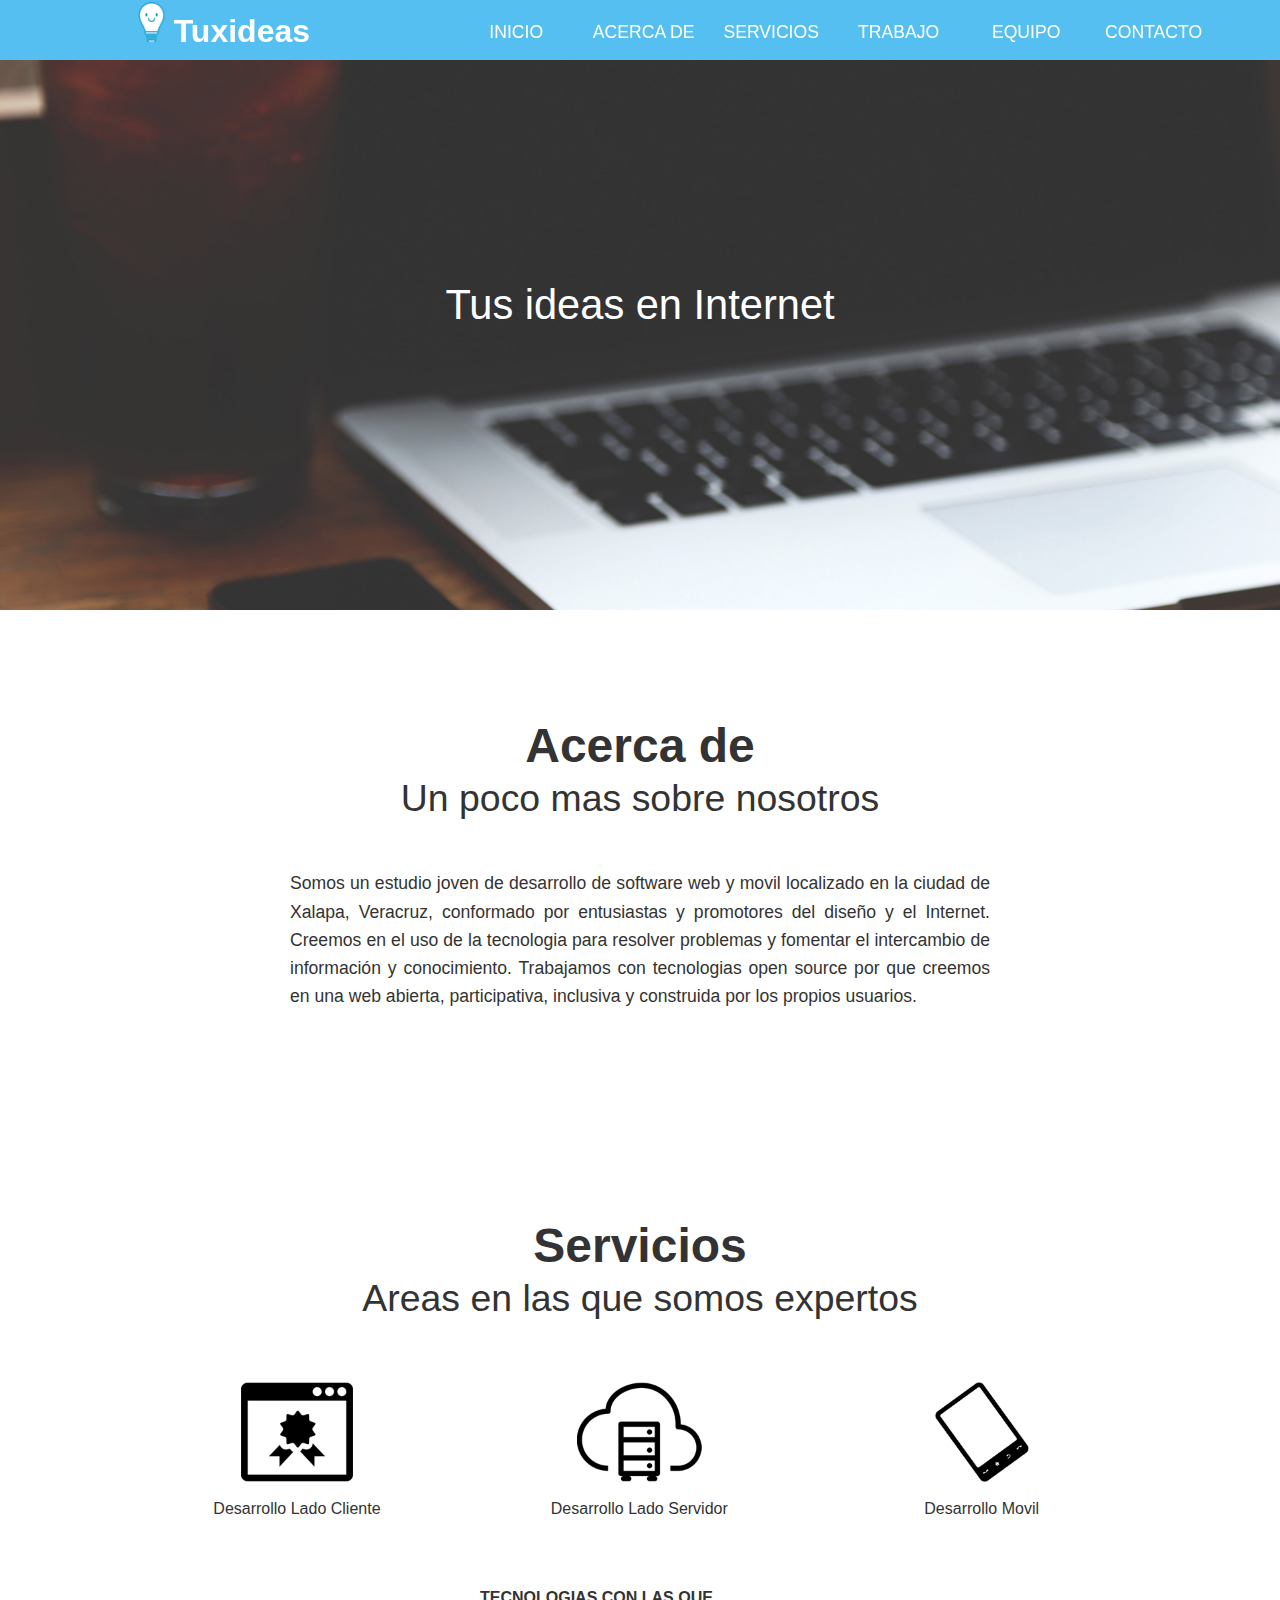
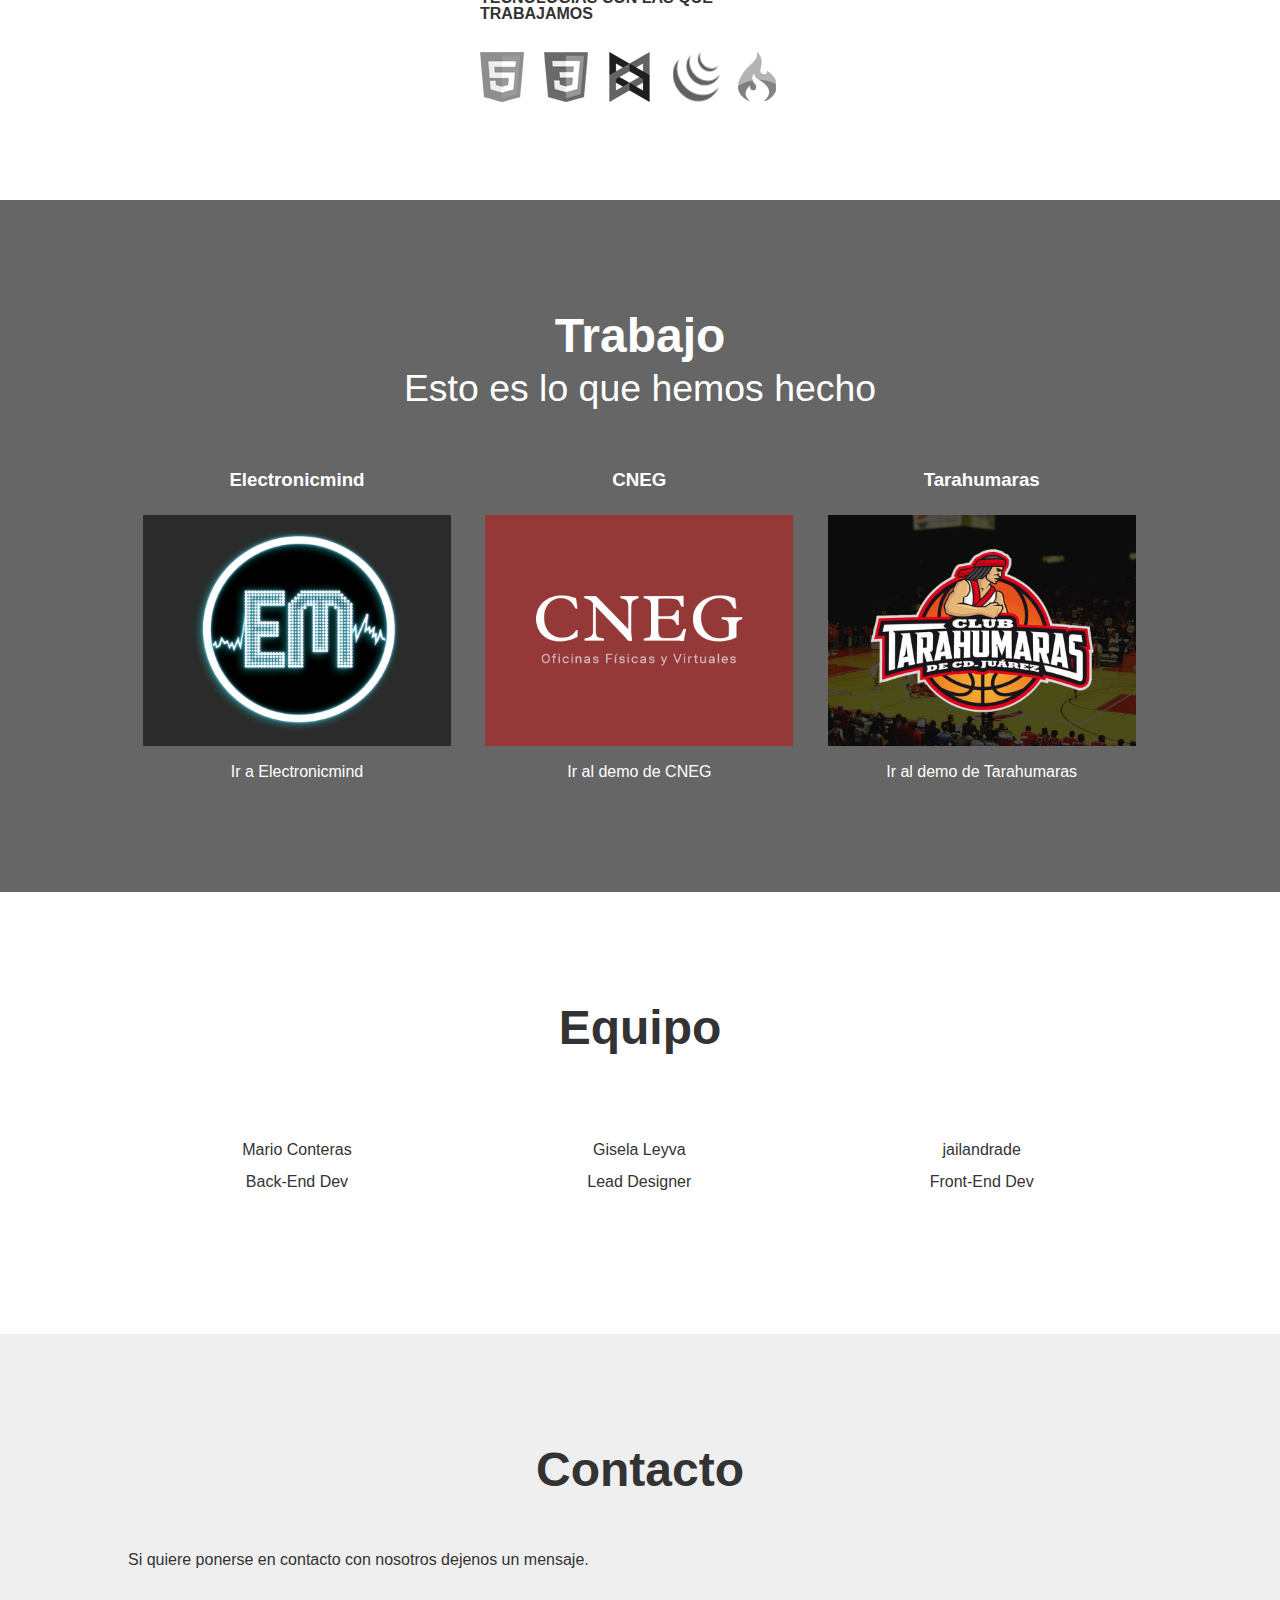
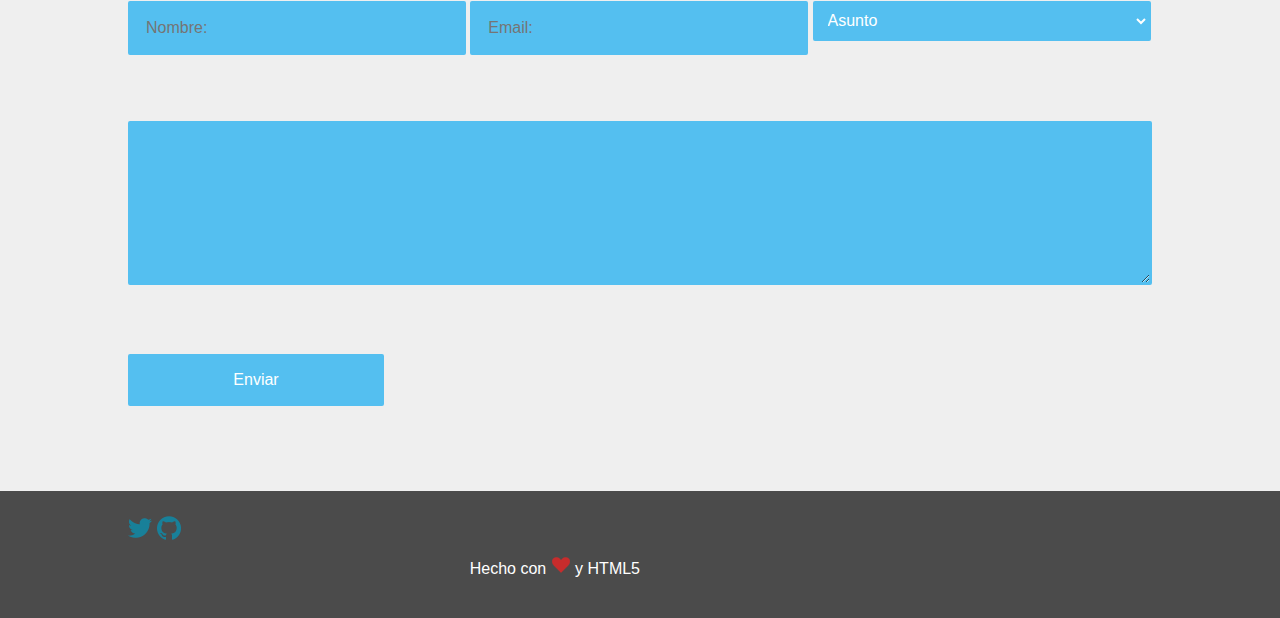
<file: index.html>
<!DOCTYPE html>
<html>
  <head>
    <meta charset="utf-8">
    <link rel="stylesheet" href="css/start.css">
    <link rel="stylesheet" href="css/tuxideas.css">
    <link type="text/plain" rel="author" href="http://tuxideas.com/humans.txt">
    <title>Tuxideas</title>
  </head>
  <body>
    <div class="site home">
      <header class="site-header">
        <div class="site-name">
          <img class="site-logo" src="img/logo.png" alt="" title="Created by Julien Deveaux from The Noun Project">
          <h1 class="title"><a href="#">Tuxideas</a></h1>
        </div>
        <nav class="site-navigation" role="navigation">
          <ul class="site-menu">
            <li><a href="#top">Inicio</a></li>
            <li><a href="#about">Acerca de</a></li>
            <li><a href="#services">Servicios</a></li>
            <li><a href="#work">Trabajo</a></li>
            <li><a href="#team">Equipo</a></li>
            <li><a href="#contact">Contacto</a></li>
          </ul>
        </nav>
      </header>
      <div id="top" class="site-hero site-section">
        <div id="message-welcome" class="site-description site-section-content">
          <div class="message-content">
            <div class="visible">
            <ul>
              <li>Tus ideas en Internet</li>
              <li>Tus proyectos funcionando</li>
              <li>Tu negocio soñado</li>
              <li>Tu oportunidad en la Web</li>
            </ul>
            </div>
          </div>
        </div>
      </div>
      <section id="about" class="site-about site-section">
        <div class="site-section-container">
          <header class="site-section-header">
            <h2 class="title">Acerca de</h2>
            <h3 class="subtitle">Un poco mas sobre nosotros</h3>
          </header>
          <main class="site-section-content">
            <p>Somos un estudio joven de desarrollo de software web y movil localizado en la ciudad de Xalapa, Veracruz, conformado por entusiastas y promotores del diseño y el Internet. Creemos en el uso de la tecnologia para resolver problemas y fomentar el intercambio de información y conocimiento. Trabajamos con tecnologias open source por que creemos en una web abierta, participativa, inclusiva y construida por los propios usuarios.</p>
          </main>
        </div>
      </section>
      <section id="services" class="site-services site-section">
        <div class="site-section-container">
          <header class="site-section-header">
            <h2 class="title">Servicios</h2>
						<h3 class="subtitle">Areas en las que somos expertos</h3>
          </header>
					<main class="site-section-content">
            <div class="services">
  						<div class="service">
                <img src="img/web.png" alt="" title="Created by Simple Icons from the Noun Project">
  							<p>Desarrollo Lado Cliente</p>
  						</div>
  						<div class="service">
                <img src="img/server.png" alt="" title="Created by Norbert Kucsera from the Noun Project">
  							<p>Desarrollo Lado Servidor</p>
  						</div>
  						<div class="service">
                <img src="img/mobile.png" alt="" title="Creatd by Yazzer Perez from the Noun Project">
  							<p>Desarrollo Movil</p>
  						</div>
            </div>
            <div class="stack">
              <header>
                <h4 class="title">Tecnologias con las que trabajamos</h4>
                </header>
              <div class="tech html5"></div>
              <div class="tech css3"></div>
              <div class="tech backbonejs"></div>
              <div class="tech jquery"></div>
              <div class="tech codeigniter"></div>
            </div>
					</main>
        </div>
      </section>
      <section id="work" class="site-work site-section">
        <div class="site-section-container">
          <header class="site-section-header">
            <h2 class="title">Trabajo</h2>
						<h3 class="subtitle">Esto es lo que hemos hecho</h3>
          </header>
					<main class="site-section-content">
            <div class="work">
              <h3 class="title">Electronicmind</h3>
              <img src="img/electronicmind.png" alt="">
              <a href="http://www.electronicmind.com.mx" target="_blank">Ir a Electronicmind</a>
            </div>
            <div class="work">
              <h3 class="title">CNEG</h3>
              <img src="img/cneg.png" alt="">
              <a href="http://cneg.tuxideas.com" target="_blank">Ir al demo de CNEG</a>
            </div>
            <div class="work">
              <h3 class="title">Tarahumaras</h3>
              <img src="img/tarahumaras.png" alt="">
              <a href="http://tarahumaras.tuxideas.com" target="_blank">Ir al demo de Tarahumaras</a>
            </div>
					</main>
        </div>
      </section>
      <section id="team" class="site-team site-section">
        <div class="site-section-container">
          <header class="site-section-header">
            <h2 class="title">Equipo</h2>
          </header>
          <main class="site-section-content">
            <div class="member">
              <p class="member__name">Mario Conteras</p>
              <p class="member__title">Back-End Dev</p>
              <div itemscope itemtype='http://schema.org/Person' class='fiverr-seller-widget' style='display: inline-block;'>
                <a itemprop='url' href=https://www.fiverr.com/macvirgo14 rel="nofollow" target="_blank" style='display: inline-block;'>
                <div class='fiverr-seller-content' id='fiverr-seller-widget-content-639f2406-50be-423d-ae7f-ff42b8212095' itemprop='contentURL' style='display: none;'></div>
                <div id='fiverr-widget-seller-data' style='display: none;'>
                  <div itemprop='name' >macvirgo14</div>
                  <div itemscope itemtype='http://schema.org/Organization'><span itemprop='name'>Fiverr</span></div>
                  <div itemprop='jobtitle'>Seller</div>
                  <div itemprop='description'></div>
                </div>
                </a>
              </div>
            </div>
            <div class="member">
              <p class="member__name">Gisela Leyva</p>
              <p class="member__title">Lead Designer</p>
              <div itemscope itemtype='http://schema.org/Person' class='fiverr-seller-widget' style='display: inline-block;'>
                <a itemprop='url' href=https://www.fiverr.com/giselaleyva rel="nofollow" target="_blank" style='display: inline-block;'>
                <div class='fiverr-seller-content' id='fiverr-seller-widget-content-6049a295-5631-44ca-ae43-4115e8a3b5cf' itemprop='contentURL' style='display: none;'></div>
                <div id='fiverr-widget-seller-data' style='display: none;'>
                  <div itemprop='name' >giselaleyva</div>
                  <div itemscope itemtype='http://schema.org/Organization'><span itemprop='name'>Fiverr</span></div>
                  <div itemprop='jobtitle'>Seller</div>
                  <div itemprop='description'>I am a graphic designer, advertiser and sometimes traductor.
                  I enjoy designing and plan on live designing or redesigning everything around me. I'm learning new things and challenging myself every day.</div>
                </div>
                </a>
              </div>
            </div>
            <div class="member">
              <p class="member__name">jailandrade</p>
              <p>Front-End Dev</p>
              <div itemscope itemtype='http://schema.org/Person' class='fiverr-seller-widget' style='display: inline-block;'>
                <a itemprop='url' href=https://www.fiverr.com/jailandrademx rel="nofollow" target="_blank" style='display: inline-block;'>
                <div class='fiverr-seller-content' id='fiverr-seller-widget-content-d975b646-9ea9-4667-a6c5-f7745bc70692' itemprop='contentURL' style='display: none;'></div>
                <div id='fiverr-widget-seller-data' style='display: none;'>
                  <div itemprop='name' >jailandrademx</div>
                  <div itemscope itemtype='http://schema.org/Organization'><span itemprop='name'>Fiverr</span></div>
                  <div itemprop='jobtitle'>Seller</div>
                  <div itemprop='description'>Hi!
                  Nice to meet you, I am a front-end developer  living in Mexico especialized in working with technologies as HTML, CSS and JavaScript. I hope we can work together.</div>
                </div>
                </a>
              </div>
            </div>
          </main>
        </div>
      </section>
      <section id="contact" class="site-contact site-section">
        <div class="site-section-container">
          <header class="site-section-header">
            <h2 class="title">Contacto</h2>
          </header>
          <main class="site-section-content">
            <div class="contact-message">
              <p>Si quiere ponerse en contacto con nosotros dejenos un mensaje.</p>
            </div>
            <div class="form-container">
              <form class="form" action="mensajeenviado.php" method="post">
                <fieldset class="form-group name">
                  <input id="name" name="name" class="form-field" required type="text" placeholder="Nombre:">
                  <label class="form-label" for="name">
                    <span class="form-label-content">Nombre:</span>
                  </label>
                </fieldset>
                <fieldset class="form-group email">
                  <input id="email" name="email" class="form-field" required type="email" placeholder="Email:">
                  <label class="form-label" for="email">
                    <span class="form-label-content">Email:</span>
                  </label>
                </fieldset>
                <fieldset class="form-group subject">
                  <select class="form-field" required name="subject" id="subject">
                    <option value="subject">Asunto</option>
                    <option value="consultory">Consultoria</option>
                    <option value="training">Entrenamiento</option>
                    <option value="development">Desarrollo</option>
                    <option value="invitation">Invitacion</option>
                  </select>
                  <label class="form-label" for="subject">
                    <span class="form-label-content">Asunto:</span>
                  </label>
                </fieldset>
                <fieldset class="form-group textarea">
                  <textarea class="form-field" required name="message" id="message" cols="30" rows="8"></textarea>
                  <label class="form-label" for="message">
                    <span class="form-label-content">Mensaje:</span>
                  </label>
                </fieldset>
                <fieldset class="form-group submit">
                  <input class="form-field" required type="submit" value="Enviar">
                </fieldset>
              </form>
            </div>
          </main>
        </div>
      </section>
      <footer class="site-footer">
        <div class="site-section-container">
					<div class="site-section-content">
	          <div class="left">
	            <div class="social-networks">
	              <a class="icon twitter" href="http://twitter.com/tuxideas" target="_blank"></a>
	              <a class="icon github" href="http://github.com/tuxideas" target="_blank"></a>
	            </div>
	            <div class="copyright">
	              <p>Todos los derechos reservados &copy; 2011 - 2015 Tuxideas</p>
	            </div>
	          </div>
	          <div class="right">
	            <div class="made-with-love">
	              <p>Hecho con <img src="img/noun_1308_cc.png" alt="Love" title="Heart Icon created by John Caserta for The Noun Project"> y HTML5</p>
	            </div>
	          </div>
					</div>
        </div>
      </footer>
    </div>
    <script id='fiverr-seller-widget-script-6049a295-5631-44ca-ae43-4115e8a3b5cf' src='https://widgets.fiverr.com/api/v1/seller/giselaleyva?widget_id=6049a295-5631-44ca-ae43-4115e8a3b5cf' data-config='{"category_name":"Graphics & Design"}' async='true' defer='true'></script>
    <script id='fiverr-seller-widget-script-639f2406-50be-423d-ae7f-ff42b8212095' src='https://widgets.fiverr.com/api/v1/seller/macvirgo14?widget_id=639f2406-50be-423d-ae7f-ff42b8212095' data-config='{"category_name":"\n\n Programming & Tech\n"}' async='true' defer='true'></script>
    <script id='fiverr-seller-widget-script-d975b646-9ea9-4667-a6c5-f7745bc70692' src='https://widgets.fiverr.com/api/v1/seller/jailandrademx?widget_id=d975b646-9ea9-4667-a6c5-f7745bc70692' data-config='{"category_name":"Graphics & Design"}' async='true' defer='true'></script>
  </body>
</html>
</file>
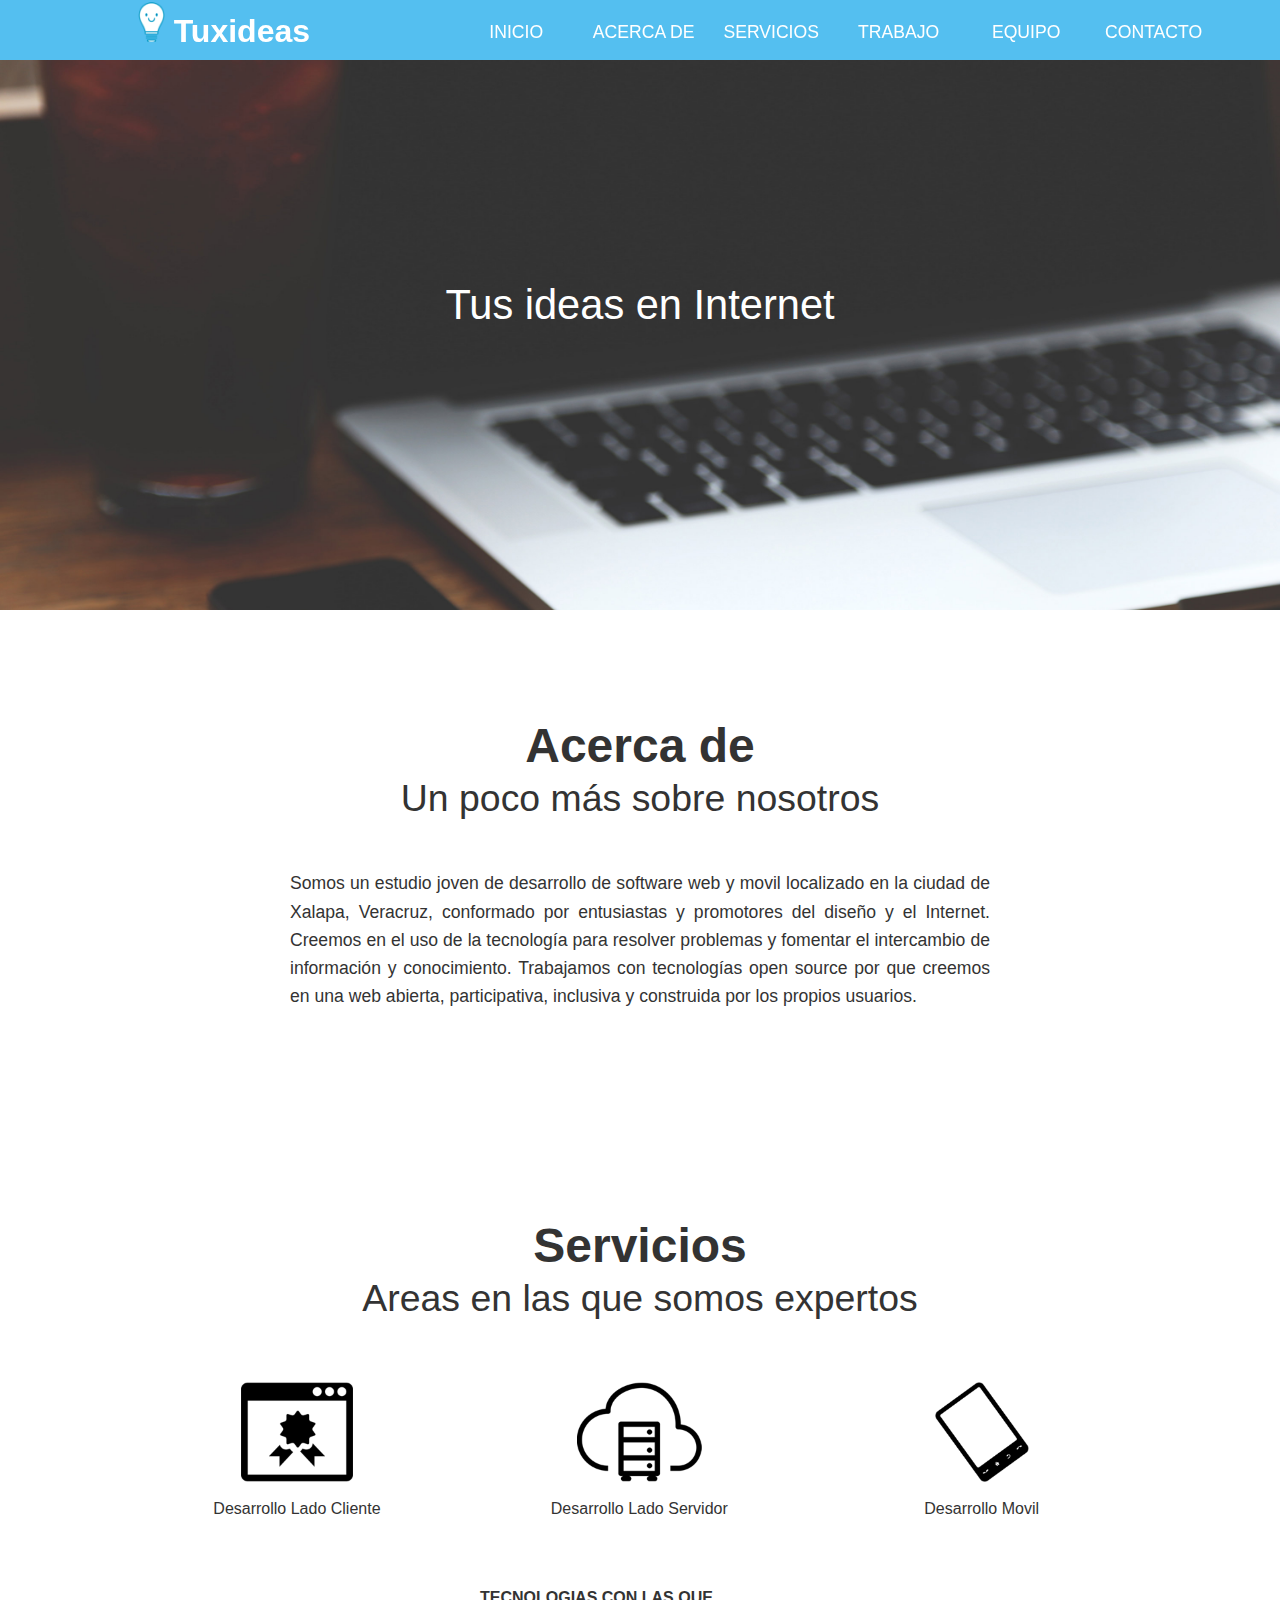
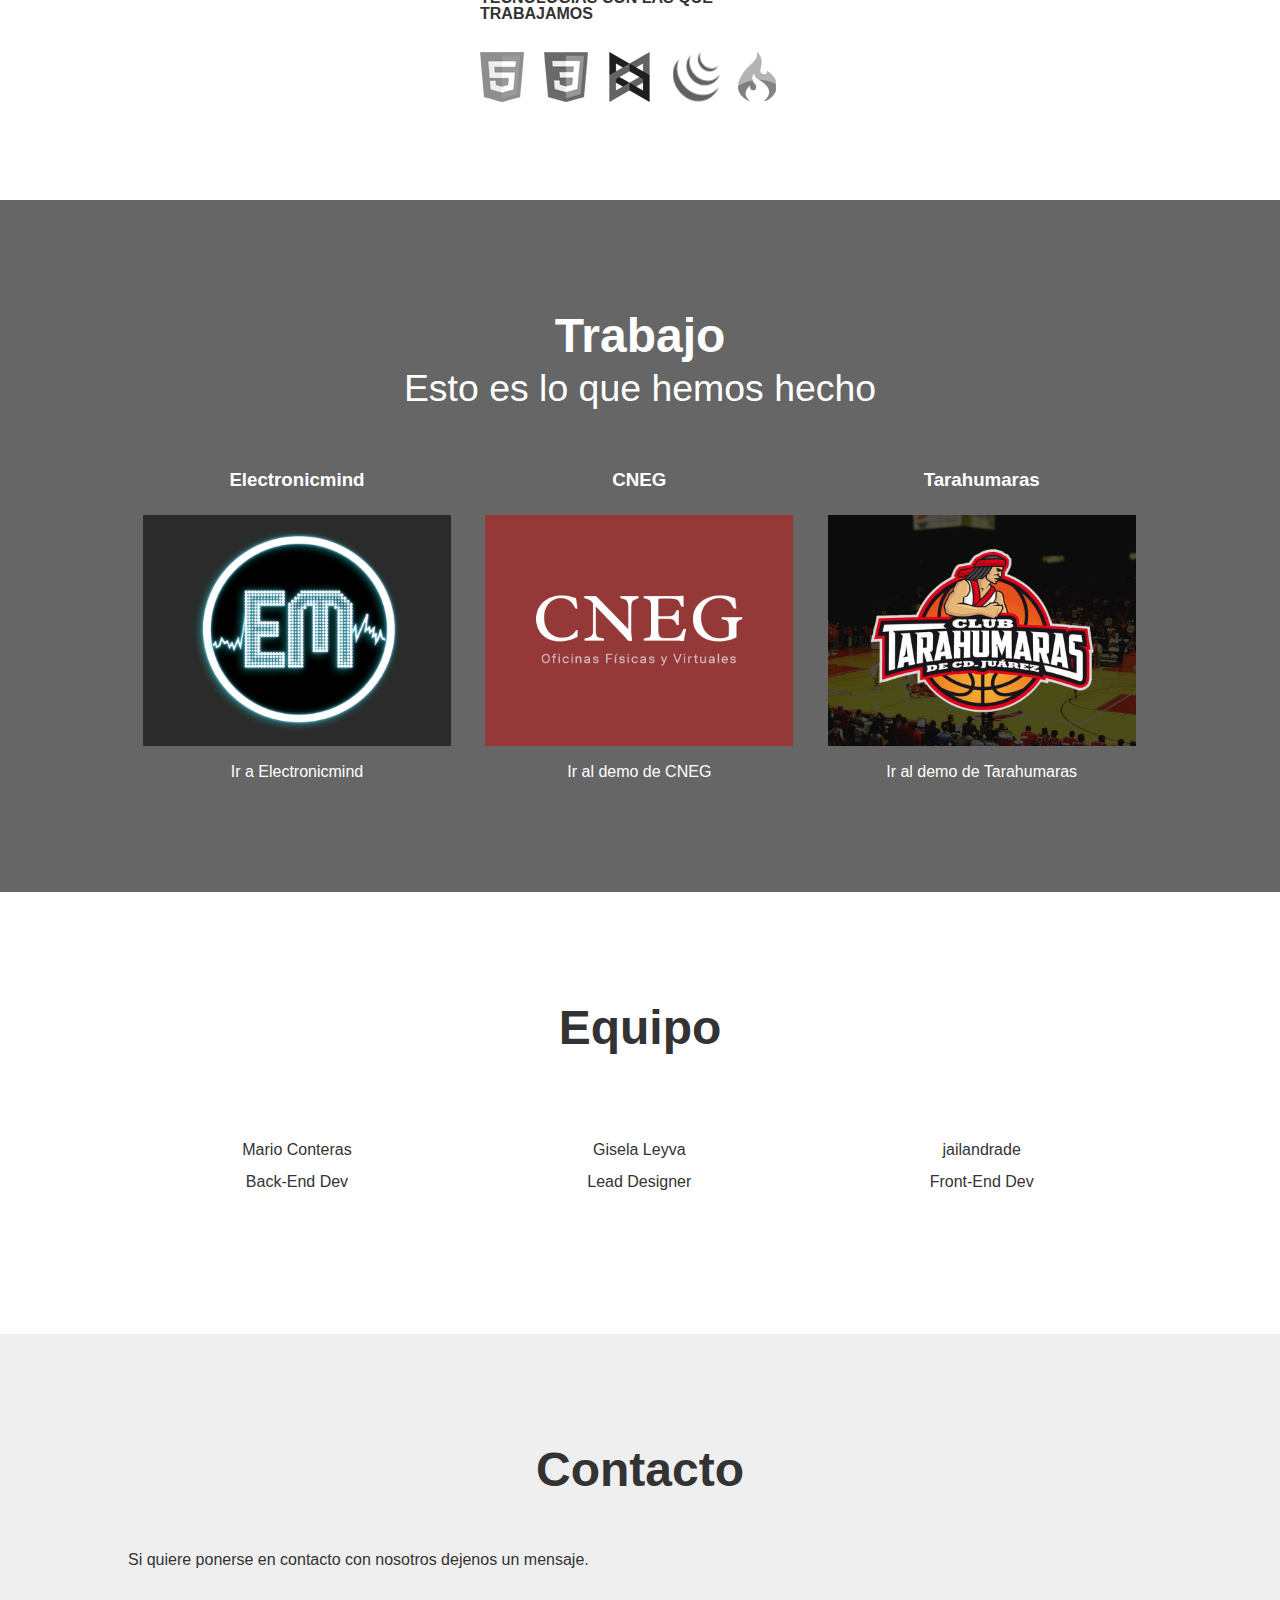
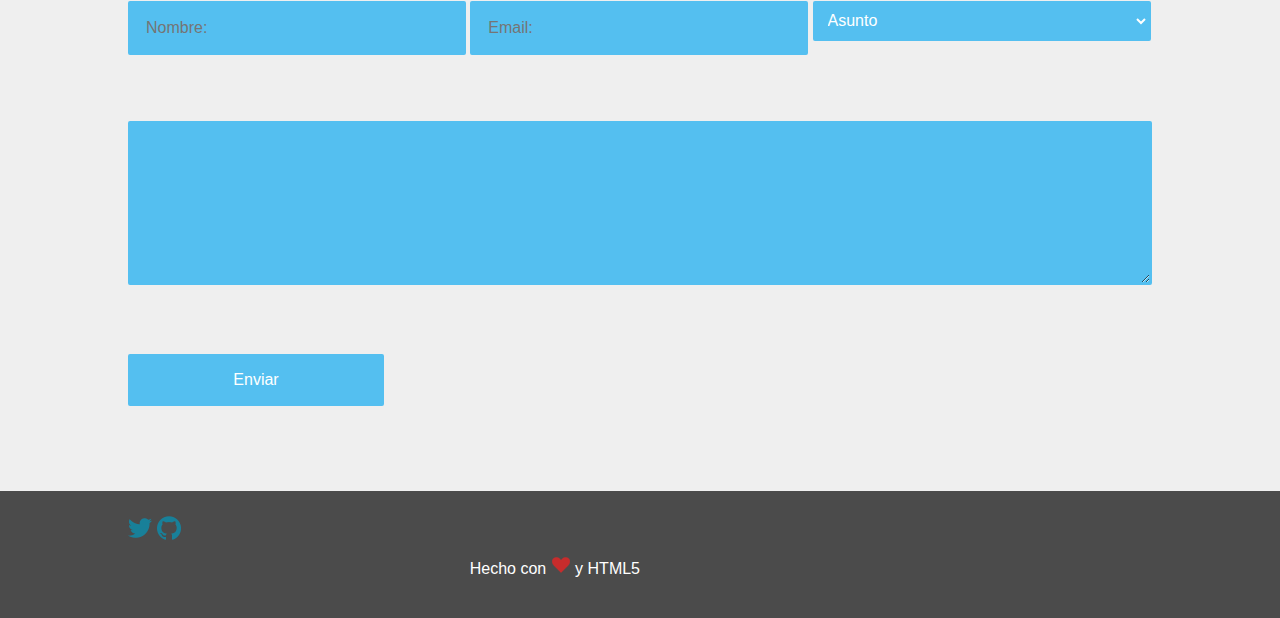
<file: about.html>
<!DOCTYPE html>
<html lang="es-MX">
  <head>
    <meta charset="utf-8">
    <meta http-equiv="X-UA-Compatible" content="IE=Edge">
    <meta name="author" content="Tuxideas Team">
    <meta name="description" content="Sitio web de Tuxideas - Estudio de desarrollo de software web y movil">
    <meta name="keywords" content="web, html5, codeigniter, css3, jquery, php, agency, devs, backbone">
    <link rel="stylesheet" href="css/start.css">
    <link rel="stylesheet" href="css/tuxideas.css">
    <link type="text/plain" rel="author" href="http://tuxideas.com/humans.txt">
    <title>Tuxideas</title>
  </head>
  <body>
    <div class="site home">
      <header class="site-header">
        <div class="site-name">
          <img class="site-logo" src="img/logo.png" alt="" title="Created by Julien Deveaux from The Noun Project">
          <h1 class="title"><a href="#">Tuxideas</a></h1>
        </div>
        <nav class="site-navigation" role="navigation">
          <ul class="site-menu">
            <li><a href="#top">Inicio</a></li>
            <li><a href="#about">Acerca de</a></li>
            <li><a href="#services">Servicios</a></li>
            <li><a href="#work">Trabajo</a></li>
            <li><a href="#team">Equipo</a></li>
            <li><a href="#contact">Contacto</a></li>
          </ul>
        </nav>
      </header>
      <div id="top" class="site-hero site-section">
        <div id="message-welcome" class="site-description site-section-content">
          <div class="message-content">
            <div class="visible">
            <ul>
              <li>Tus ideas en Internet</li>
              <li>Tus proyectos funcionando</li>
              <li>Tu negocio soñado</li>
              <li>Tu oportunidad en la Web</li>
            </ul>
            </div>
          </div>
        </div>
      </div>
      <section id="about" class="site-about site-section">
        <div class="site-section-container">
          <header class="site-section-header">
            <h2 class="title">Acerca de</h2>
            <h3 class="subtitle">Un poco más sobre nosotros</h3>
          </header>
          <main class="site-section-content">
            <p>Somos un estudio joven de desarrollo de software web y movil localizado en la ciudad de Xalapa, Veracruz, conformado por entusiastas y promotores del diseño y el Internet. Creemos en el uso de la tecnología para resolver problemas y fomentar el intercambio de información y conocimiento. Trabajamos con tecnologías open source por que creemos en una web abierta, participativa, inclusiva y construida por los propios usuarios.</p>
          </main>
        </div>
      </section>
      <section id="services" class="site-services site-section">
        <div class="site-section-container">
          <header class="site-section-header">
            <h2 class="title">Servicios</h2>
						<h3 class="subtitle">Areas en las que somos expertos</h3>
          </header>
					<main class="site-section-content">
            <div class="services">
  						<div class="service">
                <img src="img/web.png" alt="" title="Created by Simple Icons from the Noun Project">
  							<p>Desarrollo Lado Cliente</p>
  						</div>
  						<div class="service">
                <img src="img/server.png" alt="" title="Created by Norbert Kucsera from the Noun Project">
  							<p>Desarrollo Lado Servidor</p>
  						</div>
  						<div class="service">
                <img src="img/mobile.png" alt="" title="Creatd by Yazzer Perez from the Noun Project">
  							<p>Desarrollo Movil</p>
  						</div>
            </div>
            <div class="stack">
              <header>
                <h4 class="title">Tecnologias con las que trabajamos</h4>
                </header>
              <div class="tech html5" title="HTML5"></div>
              <div class="tech css3" title="CSS3"></div>
              <div class="tech backbonejs" title="Backbone.js"></div>
              <div class="tech jquery" title="jQuery"></div>
              <div class="tech codeigniter" title="Codeigniter"></div>
            </div>
					</main>
        </div>
      </section>
      <section id="work" class="site-work site-section">
        <div class="site-section-container">
          <header class="site-section-header">
            <h2 class="title">Trabajo</h2>
						<h3 class="subtitle">Esto es lo que hemos hecho</h3>
          </header>
					<main class="site-section-content">
            <div class="work">
              <h3 class="title">Electronicmind</h3>
              <img src="img/electronicmind.png" alt="Caratulá de Electronicmind">
              <a href="http://www.electronicmind.com.mx" target="_blank">Ir a Electronicmind</a>
            </div>
            <div class="work">
              <h3 class="title">CNEG</h3>
              <img src="img/cneg.png" alt="Caratulá de CNEG">
              <a href="http://cneg.tuxideas.com" target="_blank">Ir al demo de CNEG</a>
            </div>
            <div class="work">
              <h3 class="title">Tarahumaras</h3>
              <img src="img/tarahumaras.png" alt="Caratulá de Tarahumaras">
              <a href="http://tarahumaras.tuxideas.com" target="_blank">Ir al demo de Tarahumaras</a>
            </div>
					</main>
        </div>
      </section>
      <section id="team" class="site-team site-section">
        <div class="site-section-container">
          <header class="site-section-header">
            <h2 class="title">Equipo</h2>
          </header>
          <main class="site-section-content">
            <div class="member">
              <p class="member__name">Mario Conteras</p>
              <p class="member__title">Back-End Dev</p>
              <div itemscope itemtype='http://schema.org/Person' class='fiverr-seller-widget' style='display: inline-block;'>
                <a itemprop='url' href=https://www.fiverr.com/macvirgo14 rel="nofollow" target="_blank" style='display: inline-block;'>
                <div class='fiverr-seller-content' id='fiverr-seller-widget-content-639f2406-50be-423d-ae7f-ff42b8212095' itemprop='contentURL' style='display: none;'></div>
                <div id='fiverr-widget-seller-data' style='display: none;'>
                  <div itemprop='name' >macvirgo14</div>
                  <div itemscope itemtype='http://schema.org/Organization'><span itemprop='name'>Fiverr</span></div>
                  <div itemprop='jobtitle'>Seller</div>
                  <div itemprop='description'></div>
                </div>
                </a>
              </div>
            </div>
            <div class="member">
              <p class="member__name">Gisela Leyva</p>
              <p class="member__title">Lead Designer</p>
              <div itemscope itemtype='http://schema.org/Person' class='fiverr-seller-widget' style='display: inline-block;'>
                <a itemprop='url' href=https://www.fiverr.com/giselaleyva rel="nofollow" target="_blank" style='display: inline-block;'>
                <div class='fiverr-seller-content' id='fiverr-seller-widget-content-6049a295-5631-44ca-ae43-4115e8a3b5cf' itemprop='contentURL' style='display: none;'></div>
                <div id='fiverr-widget-seller-data' style='display: none;'>
                  <div itemprop='name' >giselaleyva</div>
                  <div itemscope itemtype='http://schema.org/Organization'><span itemprop='name'>Fiverr</span></div>
                  <div itemprop='jobtitle'>Seller</div>
                  <div itemprop='description'>I am a graphic designer, advertiser and sometimes traductor.
                  I enjoy designing and plan on live designing or redesigning everything around me. I'm learning new things and challenging myself every day.</div>
                </div>
                </a>
              </div>
            </div>
            <div class="member">
              <p class="member__name">jailandrade</p>
              <p>Front-End Dev</p>
              <div itemscope itemtype='http://schema.org/Person' class='fiverr-seller-widget' style='display: inline-block;'>
                <a itemprop='url' href=https://www.fiverr.com/jailandrademx rel="nofollow" target="_blank" style='display: inline-block;'>
                <div class='fiverr-seller-content' id='fiverr-seller-widget-content-d975b646-9ea9-4667-a6c5-f7745bc70692' itemprop='contentURL' style='display: none;'></div>
                <div id='fiverr-widget-seller-data' style='display: none;'>
                  <div itemprop='name' >jailandrademx</div>
                  <div itemscope itemtype='http://schema.org/Organization'><span itemprop='name'>Fiverr</span></div>
                  <div itemprop='jobtitle'>Seller</div>
                  <div itemprop='description'>Hi!
                  Nice to meet you, I am a front-end developer  living in Mexico especialized in working with technologies as HTML, CSS and JavaScript. I hope we can work together.</div>
                </div>
                </a>
              </div>
            </div>
          </main>
        </div>
      </section>
      <section id="contact" class="site-contact site-section">
        <div class="site-section-container">
          <header class="site-section-header">
            <h2 class="title">Contacto</h2>
          </header>
          <main class="site-section-content">
            <div class="contact-message">
              <p>Si quiere ponerse en contacto con nosotros dejenos un mensaje.</p>
            </div>
            <div class="form-container">
              <form class="form" action="mensajeenviado.php" method="post">
                <fieldset class="form-group name">
                  <input id="name" name="name" class="form-field" required type="text" placeholder="Nombre:">
                  <label class="form-label" for="name">
                    <span class="form-label-content">Nombre:</span>
                  </label>
                </fieldset>
                <fieldset class="form-group email">
                  <input id="email" name="email" class="form-field" required type="email" placeholder="Email:">
                  <label class="form-label" for="email">
                    <span class="form-label-content">Email:</span>
                  </label>
                </fieldset>
                <fieldset class="form-group subject">
                  <select class="form-field" required name="subject" id="subject">
                    <option value="subject">Asunto</option>
                    <option value="consultory">Consultoria</option>
                    <option value="training">Entrenamiento</option>
                    <option value="development">Desarrollo</option>
                    <option value="invitation">Invitacion</option>
                  </select>
                  <label class="form-label" for="subject">
                    <span class="form-label-content">Asunto:</span>
                  </label>
                </fieldset>
                <fieldset class="form-group textarea">
                  <textarea class="form-field" required name="message" id="message" cols="30" rows="8"></textarea>
                  <label class="form-label" for="message">
                    <span class="form-label-content">Mensaje:</span>
                  </label>
                </fieldset>
                <fieldset class="form-group submit">
                  <input class="form-field" required type="submit" value="Enviar">
                </fieldset>
              </form>
            </div>
          </main>
        </div>
      </section>
      <footer class="site-footer">
        <div class="site-section-container">
					<div class="site-section-content">
	          <div class="left">
	            <div class="social-networks">
	              <a class="icon twitter" href="http://twitter.com/tuxideas" target="_blank"></a>
	              <a class="icon github" href="http://github.com/tuxideas" target="_blank"></a>
	            </div>
	            <div class="copyright">
	              <p>Todos los derechos reservados &copy; 2011 - 2015 Tuxideas</p>
	            </div>
	          </div>
	          <div class="right">
	            <div class="made-with-love">
	              <p>Hecho con <img src="img/noun_1308_cc.png" alt="Love" title="Heart Icon created by John Caserta for The Noun Project"> y HTML5</p>
	            </div>
	          </div>
					</div>
        </div>
      </footer>
    </div>
    <script id='fiverr-seller-widget-script-6049a295-5631-44ca-ae43-4115e8a3b5cf' src='https://widgets.fiverr.com/api/v1/seller/giselaleyva?widget_id=6049a295-5631-44ca-ae43-4115e8a3b5cf' data-config='{"category_name":"Graphics & Design"}' async='true' defer='true'></script>
    <script id='fiverr-seller-widget-script-639f2406-50be-423d-ae7f-ff42b8212095' src='https://widgets.fiverr.com/api/v1/seller/macvirgo14?widget_id=639f2406-50be-423d-ae7f-ff42b8212095' data-config='{"category_name":"\n\n Programming & Tech\n"}' async='true' defer='true'></script>
    <script id='fiverr-seller-widget-script-d975b646-9ea9-4667-a6c5-f7745bc70692' src='https://widgets.fiverr.com/api/v1/seller/jailandrademx?widget_id=d975b646-9ea9-4667-a6c5-f7745bc70692' data-config='{"category_name":"Graphics & Design"}' async='true' defer='true'></script>
  </body>
</html>
</file>
<file: css/start.css>
/*
 * Start is a file with a list of utils that I always use in my designs
 *
 */

/*
 * About the boxes
 */

html {
  -webkit-box-sizing: border-box;
  -moz-box-sizing: border-box;
  box-sizing: border-box;
  font-family: sans-serif;
  font-size: 100%;
  line-height: 1;
  vertical-align: middle;
  overflow: scroll;
  -webkit-text-size-adjust: 100%;
  -ms-text-size-adjust: 100%;
}

*, *:before, *:after {
  -webkit-box-sizing: inherit;
  -moz-box-sizing: inherit;
  box-sizing: inherit;
}

body, div, span, article, aside,
figure, footer, header, main, hgroup,
menu, nav, picture, section, summary, form,
table, h1, h2, h3, h4, h5, h6,
a, abbr, acronym, address, cite, code,
em, img, q, small, strong, sup, sub, tt, var,
b, i, dl, dt, dd, ol, ul, li, fieldset, label, legend,
caption, tbody, tfoot, thead, tr, th, td,
details, figcaption, output, time, mark, audio, video{
  margin: 0;
  padding: 0;
  border: 0;
  font-family: inherit;
  outline: 0;
  font-style: inherit;
  font-weight: inherit;
}


body {
  background-color: #fff;
  color: #333;
}

/*
 * About images
 */

img, picture{
  max-width: 100%;
  height: auto;
}

/*
 * About fonts
 */

b, strong {
  font-weight: bold;
}

/*
 * About the links
 */

a {
  text-decoration: none;
  color: #000;
}

a:visited,
a:hover,
a:active{
  color: inherit;
  outline: 0;
}

a img {
  border: 0;
}
/*
 * About forms
 */

button,
input,
optgroup,
select,
textarea {
  color: inherit;
  font: inherit;
}

/*
 * About lists
 */

ul, ol, menu {
  list-style: none;
}

/*
 * About tables
 */

table {
  border-collapse: collapse;
  border-spacing: none;
  empty-cells: hide;
}

td, th{
  padding: 0;
}
</file>
<file: css/tuxideas.css>
/**
 * Rules for tuxideas.com
 * @author @jailandrade
 */

/**
 * Put a color and background color for selections
 */
::-moz-selection,
::-moz-selection {
  background-color: #fff;
  color: #54BFF0;
}
::-moz-selection,
::selection {
  background-color: #fff;
  color: #54BFF0;
}

/**
 * Tipography
 * @param {font-weight} 400
 * @param {font-weight} 700
 * @param {font-weight} 200
 */

body {
  font-family: 'Ek Mukta', sans-serif;
  font-weight: 400;
}

.title {
  font-weight: 700;
}

.subtitle,
.site-navigation {
  font-weight: 200;
}

/**
 * Site utils
 */

.goto {
  background: #54BFF0;
  width: 120px;
  padding: 15px;
  color: #fff;
  display: inline-block;
  text-align: center;
}

/**
 * Site sections
 */
 .site-header {
   position: fixed;
   left: 0px;
   top: 0px;
   right: 0px;
   height: 60px;
   z-index: 1000;
   background: #54BFF0;
 }


.site-hero {
  background: url('../img/startupstockphotos_86511222726_optimizada.jpg'); no-repeat scroll;
  background-size: cover;
}

.site-section {
  padding: 5em 0;
}

.site-section .title {
  margin-bottom: 10px;
}

.site-section-header {
  color: #333;
  font-size: 2rem;
  text-align: center;
  padding: 1em 0;
}

.site-section-container{
  width: 80%;
  margin: 0 auto;
}


.site-name,
.site-navigation {
  display: inline-block;
  vertical-align: top;
}

.site-name {
  width: 35%;
  text-align: center;
  padding: .1em;
}

.site-logo {
  display: inline-block;
  height: 40px;
}

.site-name .title {
  display: inline-block;
  padding-left: 4px;
}

.site-name a {
  color: #fff;
}

.site-name a:hover{
  color: #198099;
}

.site-navigation {
  width: 60%;
  text-transform: uppercase;
  padding-top: 1em;
}

.site-menu {
  font-size: 0;
}

.site-menu li {
  display: inline-block;
  width: 16.6%;
  text-align: center;
  padding: 8px 0;
  font-size: 1.1rem;

}

.site-navigation a{
  color: #fff;
}

.site-navigation li:hover {
  border-bottom: 1px solid #fff;
}

/* Main */

.site-description {
  margin: 200px auto;
  max-width: 650px;
}

.message-welcome {
  height: 50px;
  line-height: 50px;
}

.message-content {
  text-align: center;
  font-size: 2.6rem;
  font-weight: 200;
  color: #fff;
  height: 50px;
}

.visible {
  height: 50px;
  overflow: hidden;
}

.message-content ul{
  margin-top: 0;
  height:
  -webkit-animation: 8s linear 4s normal none infinite change;
  animation: 8s linear 4s normal none infinite change;
}

.message-content li {
  line-height: 50px;
}

@-webkit-keyframes change {
  0%   {margin-top:0;}
  15%  {margin-top:0;}
  25%  {margin-top:-50px;}
  40%  {margin-top:-50px;}
  50%  {margin-top:-100px;}
  65%  {margin-top:-100px;}
  75%  {margin-top:-50px;}
  85%  {margin-top:-50px;}
  100% {margin-top:0;}
}

@keyframes change {
  0%   {margin-top:0;}
  15%  {margin-top:0;}
  25%  {margin-top:-50px;}
  40%  {margin-top:-50px;}
  50%  {margin-top:-100px;}
  65%  {margin-top:-100px;}
  75%  {margin-top:-50px;}
  85%  {margin-top:-50px;}
  100% {margin-top:0;}
}


.member,
.service,
.work {
  width: 33%;
  display: inline-block;
  vertical-align: top;
  margin-left: -4px;
  text-align: center;
  margin: 2em 0;
}

.work img {
  padding: 15px;
}

.stack {
  max-width: 320px;
  margin: 15px auto;
}

.stack .title {
  text-transform: uppercase;
  padding: 10px 0 20px;
}

.site-work {
  background-color: #666;
}

.site-about p {
  line-height: 1.6;
  max-width: 700px;
  margin: 20px auto;
  font-size: 1.1rem;
  text-align: justify;
}

.site-work .title,
.site-work .subtitle,
.site-work .work,
.site-work a {
  color: #fff;
}
/* ==============================================

Icon Rules

===============================================*/
.tech {
  width: 50px;
  height: 50px;
  background-size: 100%;
  margin-right: 10px;
  display: inline-block;
}

.html5 { background: url('../img/html5.png') scroll no-repeat; }

.backbonejs { background: url('../img/backbone.png') scroll no-repeat; }

.css3 { background: url('../img/css3.png') scroll no-repeat; }

.jquery { background: url('../img/jquery.png') scroll no-repeat; }

.codeigniter { background: url('../img/codeigniter.png') scroll no-repeat; }


.icon {
  display: inline-block;
  width: 48px;
  height: 48px;
  background-size: 100%;
  margin-right: 10px;
}

.icon:hover {
  opacity: 0.8;
}

.site-footer .icon {
  height: 24px; width: 24px;
  background-size: 100%;
  margin-right: 5px;
}

.twitter {
  background: url('../img/twitter.png') scroll no-repeat;
}

.github {
  background: url('../img/github.png') scroll no-repeat;
}

.link {
  background: url('../img/link.png') scroll no-repeat;
}

.behance {
  background: url('../img/behance.png') scroll no-repeat;
}

.service img {
  height: 100px;
  width: auto;
  margin: 0 auto;
}

/* ==============================================

Footer Rules

===============================================*/

.site-footer {
  font-weight: 200;
  color: #fff;
  background-color: #4B4B4B;
  padding: 25px 0;
  font-size: 0;
}

.blog {
  font-size: 1rem;
  border: 1px double #fff;
  padding: 25px 15px;
  margin-bottom: 50px;
}

.credits,
.made-with-love {
  display: inline-block;
  width: 50%;
  vertical-align: top;
  font-size: 1rem;
}

.made-with-love {
  text-align: right;
}

/* ==============================================

Contact Rules

===============================================*/
.site-contact {
  background-color: #efefef;
}

.site-message {
  padding-bottom: 500px;
}



/* ==============================================

Form Rules

===============================================*/

.form {
  margin-top: 20px;
}

.form-group {
  margin: 5px 0;
}

.name,
.email,
.subject {
  width: 33%;
  display: inline-block;
  vertical-align: top;
  height: 100%;
}

.form-field {
  margin: .5em 0 0;
  width: 100%;
  padding: 1em;
  background: #54BFF0;
  border: 2px solid #54BFF0;
  border-radius: 2px;
  color: #fff;
  -webkit-transition: opacity 0.3s;
  transition: opacity 0.3s;
}

.form-label {
  opacity: 0;
  display: block;
  padding: 1em;
  background-color: #54BFF0;
  color: #fff;
  width: 100%;
  height: 100%;
  text-align: left;
  pointer-events: none;
  border-radius: 2px;
}

.form-field:focus{
  -webkit-transition-delay: 0.3s;
          transition-delay: 0.3s;
  border: none;
  background: transparent;
  box-shadow: 0px 0px 0px 2px #23B6DA;
  color: #2c2c2c;
}

.form-field:focus + .form-label{
  opacity: 1;
  -webkit-transition-property: all;
          transition-property: all;
  -webkit-transition-duration: 0.3s;
          transition-duration: 0.3s;
  box-shadow: 0px 0px 0px 2px #23B6DA;
}

.subject .form-field {
  padding: .55em;
}

.submit {
  width: 25%;
  display: inline-block;
}

.submit input {
  cursor: pointer;
}

.submit:hover input {
  opacity: 1;
  background-color: #54BFF0;
  color: #fff;
  border: 1px solid #fff;
}

/* ==============================================

Media Querie Rules

===============================================*/


@media (max-width:360px){
  .name,
  .email,
  .subject {
    width: 100%;
    display: block;
    vertical-align: top;
    height: 4rem;
  }

  .work,
  .service,
  .member {
    width: 100%;
    display: block;
  }

}
</file>
